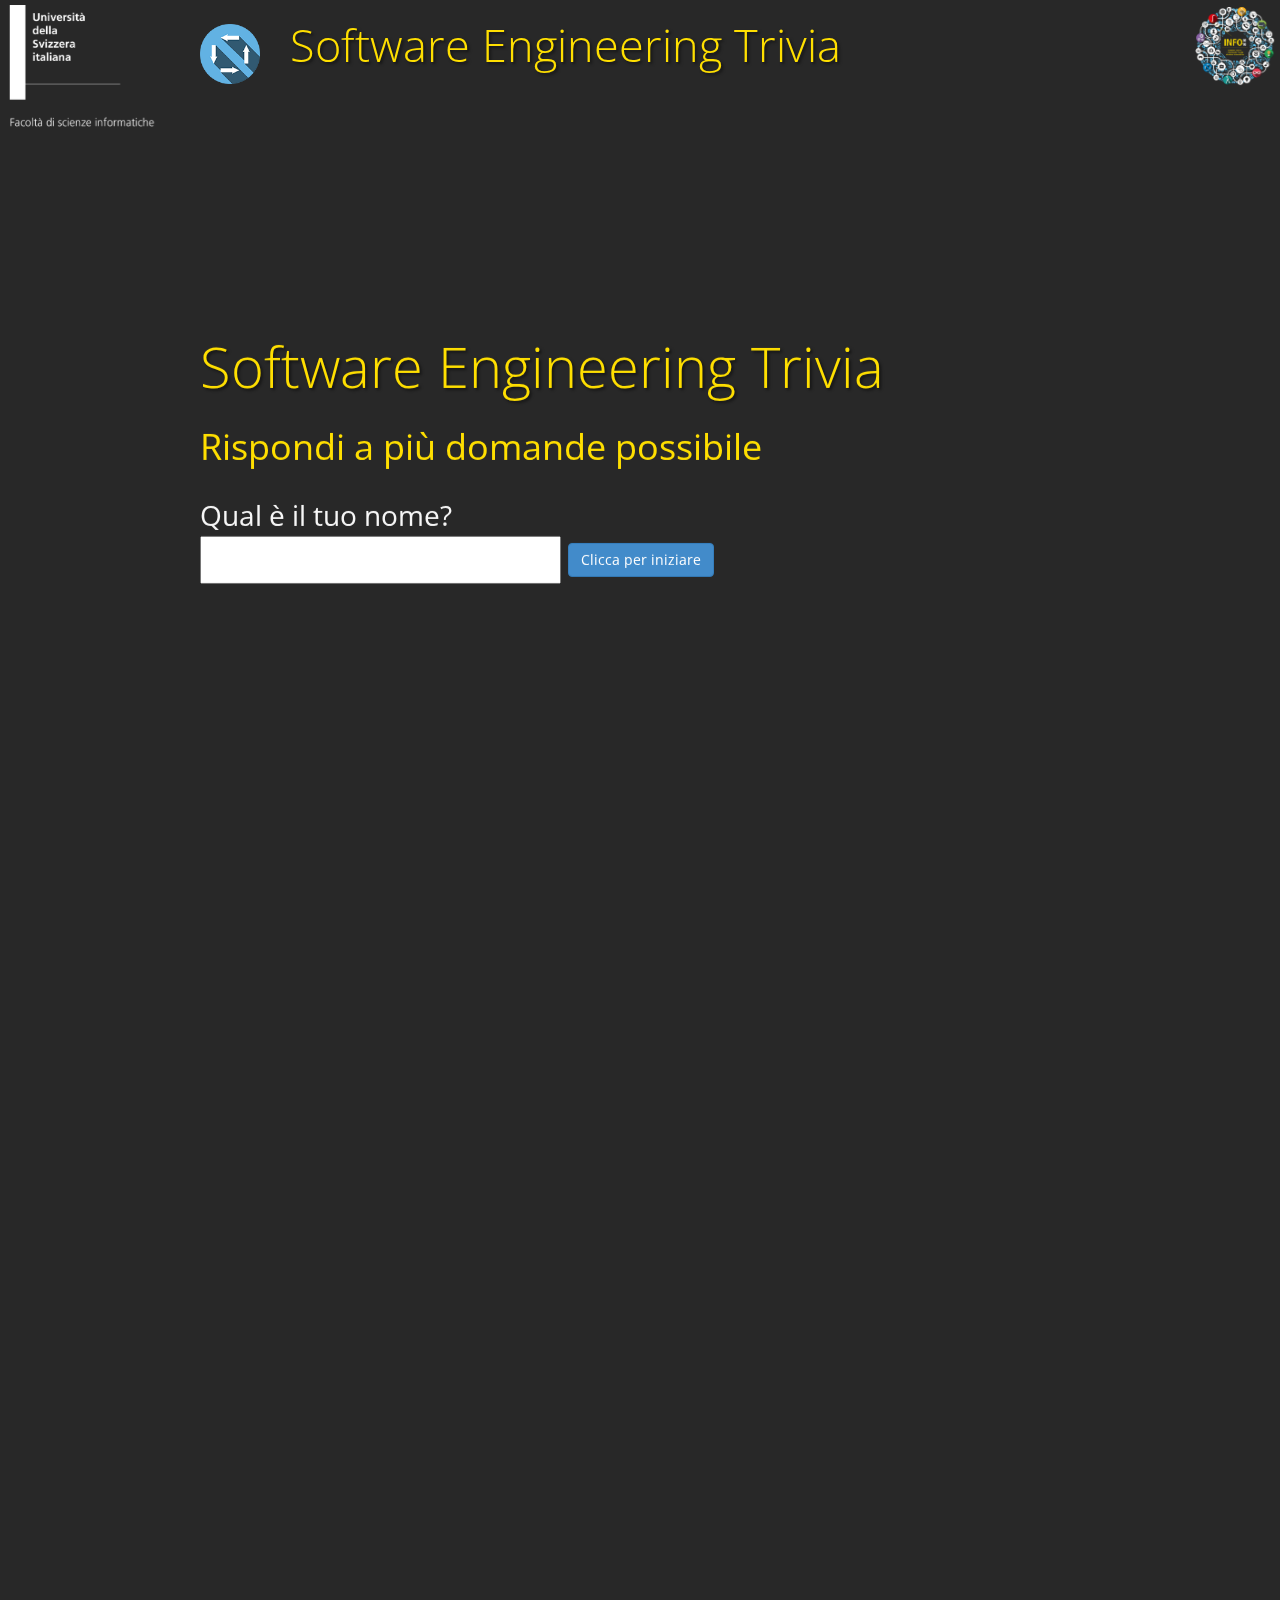
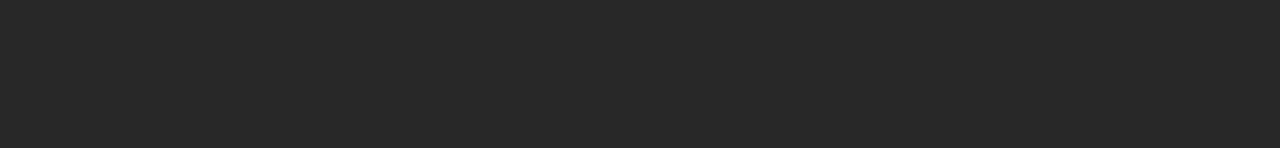
<file: USI-10th-anniversary/index.html>
<!doctype html>

<html lang="en">
  <head>
    <meta charset="utf-8" />
    <meta name="viewport" content="user-scalable=no, width=device-width, initial-scale=1, maximum-scale=1">
    <meta name="apple-mobile-web-app-capable" content="yes" />
    <title>USI.INF 10th Anniversary - Software Engineering Trivia</title>

    <meta name="description" content="Trivia Questions about Software Engineering" />
    <meta name="author" content="Cesare Pautasso, Vasileios Triglianos" />

    <link href='http://fonts.googleapis.com/css?family=Open+Sans:300italic,400italic,600italic,700italic,400,300,600,700' rel='stylesheet' type='text/css'>
    <link href="css/style.css" type="text/css" rel="stylesheet">
		<link href="css/bootstrap.min.css" type="text/css" rel="stylesheet">
    <link href="css/ASQBasicImpress.css" type="text/css" rel="stylesheet"/>
    <link href="css/asq-default-theme.css" type="text/css" rel="stylesheet"/>
    <link href="css/svg-inputs.css" type="text/css" rel="stylesheet"/>
    <style>
      .asq-correct-light{
        background-color: #3A612A;
      }

      .asq-wrong-light{
        background-color: #862525;
      }

      .asq-confidence-label{
        color: #a0a0a0;
      }

      article ol {
        list-style-type: none;
      }

      #playername {
        color: black;
      }

      .usi-logo{
        position:fixed;
        top: 5px;
        left:5px;
        width:160px;
      }

      .anni-logo{
        position:fixed;
        top: 7px;
        right: 5px;
        width:80px;
      }


      .engineering-logo{
       position:fixed;
       top: 24px;
       left: 200px;
       width: 60px;
      }

      .main-title{
        position:fixed;
        top: 0px;
        left: 290px;
        font-size: 3.2em;
      }

      .results{
        font-size: 1.2em;
      }

      .result-field{
        color: #a0a0a0;
        font-style: italic;
        font-size: 0.85em;
      }

      .rank-badge{
        width: 65px;
        height: 75px;
        background-repeat: no-repeat;
        background-size: 50px;
        display: inline-block;
        position:relative;
        top:15px;
        left:5px;
      }

      .rank-first .rank-value{
        color: #f7e16a;
      }

      .rank-first .rank-badge{
        background-image: url('img/gold-medal.png');
      }

      .rank-second .rank-value{
        color: #c8c9cb;
      }

      .rank-second .rank-badge{
        background-image: url('img/silver-medal.png');
      }

      .rank-third .rank-value{
        color: #e49322;  
      }

      .rank-third .rank-badge{
        background-image: url('img/bronze-medal.png');
      }

    </style>
    <script type="text/javascript" src="https://www.google.com/jsapi"></script>
  </head>

  <body class="impress-not-supported">

    <div class="fallback-message">
      <p>
        Your browser <b>doesn't support the features required</b> by impress.js, so you are presented with a simplified version of this presentation.
      </p>
      <p>
        For the best experience please use the latest <b>Chrome</b>, <b>Safari</b> or <b>Firefox</b> browser.
      </p>
    </div>

    <img class="usi-logo" src="img/logo.png" alt="usi logo">
    <img class="engineering-logo" src="img/logo-software-engineering.png" alt="software engineering logo">
    <h1 class="main-title">Software Engineering Trivia</h1>
    <img class="anni-logo" src="img/anniversary-logo.png" alt="inf-logo">

    <div id="impress" data-transition-duration="400">

      <section class="step" id="slide01" data-x="0" data-y="0">
        <h1>Software Engineering Trivia</h1>
        <h3>Rispondi a più domande possibile</h3>
        <p id="countdown" style="font-size:2em"></p>
        Qual è il tuo nome?
        <form action="">
          <input type="text" id="playername">
          <button class='btn btn-primary' id="start-btn">Clicca per iniziare</button>
        </form>
        <article class="asq-welcome-screen"></article>
      </section>


      <section class="step" id="sq1" data-x="3000" data-y="0">
        <article class="asq-question multi-choice choose-1" id="q-1">
          <h3 class="asq-stem">Chi è il secondo uomo più ricco del mondo?</h3>
          <ol class="asq-options">
            <li class="asq-option">
              Mark Zuckerberg (Facebook)
            </li>
            <li class="asq-option">
              Larry Ellison (Oracle)
            </li>
            <li class="asq-option" data-asq-correct="true">
              Bill Gates (Microsoft)
            </li>
          </ol>
        </article>
        <p class="source">http://www.forbes.com/billionaires/list/#tab:overall</p>
      </section>


      <section class="step" id="sq1info" data-x="3000" data-y="1000">
        <article>
          <h3>Chi è il secondo uomo più ricco del mondo?</h3>
          <ol>
            <li>
              Mark Zuckerberg (Facebook, $32 miliardi)
            </li>
            <li>
              Larry Ellison (Oracle, $48 miliardi)
            </li>
            <li>
              Bill Gates (Microsoft, $79.4 miliardi)
            </li>
          </ol>
          <p class="text-right"><button class='btn btn-primary' onclick="window.location.hash = 'sq2';">Avanti</button>
        </p></article>
      </section>


      <section class="step" id="sq2" data-x="4000" data-y="0">
        <article class="asq-question multi-choice choose-1" id="q-2">
          <h3 class="asq-stem">Quanto costava 1 GB di spazio su disco nel 1990?</h3>
          <ol class="asq-options">
            <li class="asq-option">
              234'914.3 CHF
            </li>
            <li class="asq-option">
              2'231.7 CHF
            </li>
            <li class="asq-option" data-asq-correct="true">
              12'592.4 CHF
            </li>
          </ol>
        </article>
        <p class="source">http://www.mkomo.com/cost-per-gigabyte</p>
      </section>


      <section class="step" id="sq2info" data-x="4000" data-y="1000">
        <article>
          <h3>Quanto costava 1 GB di spazio su disco nel 1990?</h3>
          <ol>
            <li>
              $100'000 per 1GB nel 1984
            </li>
            <li>
              $950 per 1GB nel 1994
            </li>
            <li>
              $9000 per 1GB nel 1990
            </li>
          </ol>
          <p class="text-right"><button class='btn btn-primary' onclick="window.location.hash = 'sq3';">Avanti</button>
        </p></article>
      </section>


      <section class="step" id="sq3" data-x="5000" data-y="0">
        <article class="asq-question multi-choice choose-1" id="q-3">
          <h3 class="asq-stem">Quanto costa 1 GB di spazio su disco oggi, nel 2014?</h3>
          <ol class="asq-options">
            <li class="asq-option">
              35 CHF
            </li>
            <li class="asq-option">
              1 CHF
            </li>
            <li class="asq-option" data-asq-correct="true">
              0.01 CHF
            </li>
          </ol>
        </article>
        <p class="source">http://www.mkomo.com/cost-per-gigabyte</p>
      </section>


     <section class="step" id="sq4" data-x="6000" data-y="0">
        <article class="asq-question multi-choice choose-1" id="q-4">
          <h3 class="asq-stem">Che cos'è un virus informatico?</h3>
          <ol class="asq-options">
            <li class="asq-option">
              un file che infetta un computer
            </li>
            <li class="asq-option">
              un software che è infetta un computer anche se non eseguito
            </li>
            <li class="asq-option" data-asq-correct="true">
              un software che, una volta eseguito, infetta un computer
            </li>
          </ol>
        </article>
        <p class="source"></p>
      </section>


      <section class="step" id="sq4info" data-x="6000" data-y="1000">
        <article>
          <h3>Che cos'è un virus informatico?</h3>
          <ol>
            <li>
              Un virus informatico è un software che viene trasferito fra due computer tramite file "infetti".
              Come ogni software, per poter avere un effetto, il virus deve essere eseguito dal computer prima che questo venga contaminato.
            </li>
          </ol>
          <p class="text-right"><button class='btn btn-primary' onclick="window.location.hash = 'sq5';">Avanti</button>
        </p></article>
      </section>


     <section class="step" id="sq5" data-x="7000" data-y="0">
        <article class="asq-question multi-choice choose-1" id="q-5">
          <h3 class="asq-stem">Nel 1956 l'IBM lanciò il primo "super" computer con Hard Disk. Quanto pesava e quanti data poteva contenere questo Hard Disk?</h3>
          <ol class="asq-options">
            <li class="asq-option">
              L'Hard Disk pesava 200 chili e poteva contenere 100 MB di dati
            </li>
            <li class="asq-option">
              L'Hard Disk pesava più di una tonnellata e poteva contenere 10 GB di dati
            </li>
            <li class="asq-option" data-asq-correct="true">
              L'Hard Disk pesava più di una tonnellata e poteva contenere 5 MB di dati
            </li>
          </ol>
        </article>
        <p class="source">http://www-03.ibm.com/ibm/history/exhibits/storage/storage_350.html</p>
      </section>


     <section class="step" id="sq6" data-x="8000" data-y="0">
        <article class="asq-question multi-choice choose-1" id="q-6">
          <h3 class="asq-stem">Quale era la password che gli Stati Uniti hanno utilizzato per vent'anni a protezione del sistema di controllo dei missili nucleari?</h3>
          <ol class="asq-options">
            <li class="asq-option">
              !q@w#e$r%tˆy&amp;u*i
            </li>
            <li class="asq-option">
              1234qwerty
            </li>
            <li class="asq-option" data-asq-correct="true">
              00000000
            </li>
          </ol>
        </article>
        <p class="source">http://harpers.org/archive/2004/09/harpers-index-285/</p>
      </section>


<section class="step" id="sq6info" data-x="8000" data-y="1000">
        <article>
          <h3>Quale era la password che gli Stati Uniti hanno utilizzato per vent'anni a protezione del sistema di controllo dei missili nucleari?</h3>
          <ol>
            <li>
              Durante il culmine della Guerra Fredda (anni ’80), l'esercito americano aveva necessità di poter rispondere rapidamente ad un attacco sul suolo americano. Per questa ragione, per ridurre al minimo ogni possibile ritardo nel lancio di un missile nucleare, per quasi due decenni ha intenzionalmente impostato i codici di lancio dei missili nucleari degli Stati Uniti a <b>00000000</b>.
            </li>
          </ol>
          <p class="text-right"><button class='btn btn-primary' onclick="window.location.hash = 'sq7';">Avanti</button>
        </p></article>
      </section>




    <section class="step" id="sq7" data-x="9000" data-y="0">
        <article class="asq-question multi-choice choose-1" id="q-7">
          <h3 class="asq-stem">Cos'era il primo "bug" individuato in un computer nel 1947?</h3>
          <ol class="asq-options">
            <li class="asq-option">
              un topo
            </li>
            <li class="asq-option">
              un circuito elettrico guasto
            </li>
            <li class="asq-option" data-asq-correct="true">
              una falena morta
            </li>
          </ol>
        </article>
        <p class="source">http://en.wikipedia.org/wiki/Computer#Bugs</p>
      </section>

     <section class="step" id="sq7info" data-x="9000" data-y="1000">
        <article>
          <h3>Cos'era il primo "bug" individuato in un computer nel 1947?</h3>
          <img src="img/bug.jpg" height="400" width="300" style="float: left"/>
          <p class="text-right"><button class='btn btn-primary' onclick="window.location.hash = 'sq8';">Avanti</button>
        </p></article>
      </section>

 <section class="step" id="sq8" data-x="10000" data-y="0">
        <article class="asq-question multi-choice choose-1" id="q-8">
          <h3 class="asq-stem">Da cosa deriva il termine "toppa" (patch) usato per descrivere le correzioni da applicare al software?</h3>
          <ol class="asq-options">
            <li class="asq-option">
              le toppe usate per riparare i gomiti delle camice dei programmatori
            </li>
            <li class="asq-option">
              il nastro isolante usato per i collegamenti elettrici
            </li>
            <li class="asq-option" data-asq-correct="true">
              il nastro adesivo applicato per tappare i buchi delle schede perforate
            </li>
          </ol>
        </article>
        <p class="source">https://twitter.com/hmason/status/520367337925390337</p>
      </section>


      <section class="step" id="sq8info" data-x="10000" data-y="1000">
        <article>
          <h3>Da cosa deriva il termine "toppa" (patch) usato per descrivere le correzioni da applicare al software?</h3>
          <img src="img/patch.jpg" height="400" width="300" style="float: left"/>
          <p class="text-right"><button class='btn btn-primary' onclick="window.location.hash = 'sq9';">Avanti</button>
        </p></article>
      </section>


 <section class="step" id="sq9" data-x="11000" data-y="0">
        <article class="asq-question multi-choice choose-1" id="q-9">
          <h3 class="asq-stem">Quale sistema è stato utilizzato per costruire la casa di Bill Gates, la cui costruzione é iniziata nel 1988?</h3>
          <ol class="asq-options">
            <li class="asq-option">
              un personal computer con MS-DOS
            </li>
            <li class="asq-option">
              un personal computer con Windows
            </li>
            <li class="asq-option" data-asq-correct="true">
              un Macintosh
            </li>
          </ol>
        </article>
        <p class="source">http://www.tydknow.com/did-you-know-that-bill-gatess-house-was-designed-using-a-mac/</p>
</section>

<section class="step" id="sq10" data-x="12000" data-y="0">
        <article class="asq-question multi-choice choose-1" id="q-10">
          <h3 class="asq-stem">A che anno risale il primo banner pubblicitario utilizzato sul Web?</h3>
          <ol class="asq-options">
            <li class="asq-option">
              1998
            </li>
            <li class="asq-option">
              1985
            </li>
            <li class="asq-option" data-asq-correct="true">
              1994
            </li>
          </ol>
        </article>
        <p class="source">http://gizmodo.com/5984165/this-was-the-first-banner-ad-on-the-internet</p>
</section>

      <section class="step" id="sq10info" data-x="12000" data-y="1000">
        <article>
          <h3>A che anno risale il primo banner pubblicitario utilizzato sul Web?</h3>
          <img src="img/ad.png" height="88" width="501"/>
          <p>Ecco il primo banner pubblicitario apparso nel 1994 sul sito HotWired.com</p>
          <p class="text-right"><button class='btn btn-primary' onclick="window.location.hash = 'sq11';">Avanti</button>
        </article>
      </section>

<section class="step" id="sq11" data-x="13000" data-y="0">
        <article class="asq-question multi-choice choose-1" id="q-11">
          <h3 class="asq-stem">Quante volte è stato installato Angry Birds?</h3>
          <ol class="asq-options">
            <li class="asq-option">
              100 milioni
            </li>
            <li class="asq-option">
              1 miliardo
            </li>
            <li class="asq-option" data-asq-correct="true">
              2 miliardi
            </li>
          </ol>
        </article>
        <p class="source">http://www.edge-online.com/features/two-billion-downloads-were-just-getting-started-says-angry-birds-creator-rovio</p>
</section>

<section class="step" id="sq12" data-x="14000" data-y="0">
        <article class="asq-question multi-choice choose-1" id="q-12">
          <h3 class="asq-stem">Quanto costa il software per far funzionare una banca?</h3>
          <ol class="asq-options">
            <li class="asq-option">
              1000 CHF
            </li>
            <li class="asq-option">
              non piu' di 1 milione di CHF
            </li>
            <li class="asq-option" data-asq-correct="true">
              almeno 1 miliardo di CHF
            </li>
          </ol>
        </article>
        <p class="source">http://www.waterstechnology.com/waters/news/1611306/living-mainframes</p>
</section>

<section class="step" id="sq13" data-x="15000" data-y="0">
        <article class="asq-question multi-choice choose-1" id="q-13">
          <h3 class="asq-stem">Quando e' nata l'ingegneria del software?</h3>
          <ol class="asq-options">
            <li class="asq-option">
              1955
            </li>
            <li class="asq-option">
              1976
            </li>
            <li class="asq-option" data-asq-correct="true">
              1968
            </li>
          </ol>
        </article>
        <p class="source">http://en.wikipedia.org/wiki/History_of_software_engineering</p>
</section>

      <section class="step" id="sq13info" data-x="15000" data-y="1000">
        <article>
          <h3>Quando e' nata l'ingegneria del software?</h3>
          <p>L’ingegneria del software nasce ufficialmente nel 1968 a Garmisch (Germania) in un periodo in cui molti grandi progetti software fallivano miseramente. Ciò avveniva a causa dell’inesistenza di basi scientifiche e metodologie ben definite per la gestione di grandi progetti software (periodo noto come “crisi del software”).</p>
          <p class="text-right"><button class='btn btn-primary' onclick="window.location.hash = 'sq14';">Avanti</button></p>
        </article>
      </section>


<section class="step" id="sq14" data-x="16000" data-y="0">
        <article class="asq-question multi-choice choose-1" id="q-14">
          <h3 class="asq-stem">Qual è la professione più rappresentata in una banca?</h3>
          <ol class="asq-options">
            <li class="asq-option">
              Ragioniere
            </li>
            <li class="asq-option">
              Analista Finanziario
            </li>
            <li class="asq-option" data-asq-correct="true">
              Specialista Informatico
            </li>
          </ol>
        </article>
        <p class="source"></p>
</section>

<section class="step" id="sq14bis" data-x="17000" data-y="0">
        <article class="asq-question multi-choice choose-1" id="q-14bis">
          <h3 class="asq-stem">Aggiungere persone ad un progetto in ritardo:</h3>
          <ol class="asq-options">
            <li class="asq-option">
              aiuta a recuperare il tempo perduto
            </li>
            <li class="asq-option">
              non ha effetti sulla durata del lavoro
            </li>
            <li class="asq-option" data-asq-correct="true">
              lo rallenta ancora di piu'
            </li>
          </ol>
        </article>
        <p class="source">http://en.wikipedia.org/wiki/The_Mythical_Man-Month</p>
</section>

      <section class="step" id="sq14bisinfo" data-x="17000" data-y="1000">
        <article>
          <h3>Aggiungere persone ad un progetto in ritardo...</h3>
          <p>...di solito lo fa ritardare per via del tempo aggiuntivo di coordinamento e per la necessitá di spiegare il lavoro ai nuovi arrivati.</p>
          <p class="text-right"><button class='btn btn-primary' onclick="window.location.hash = 'sq15';">Avanti</button></p>
        </article>
      </section>


<section class="step" id="sq15" data-x="18000" data-y="0">
        <article class="asq-question multi-choice choose-1" id="q-15">
          <h3 class="asq-stem">In Media, quanto guadagna all'anno un ingegnere del software in Svizzera?</h3>
          <ol class="asq-options">
            <li class="asq-option">
              54'755 CHF
            </li>
            <li class="asq-option">
              123'505 CHF
            </li>
            <li class="asq-option" data-asq-correct="true">
              91'333 CHF
            </li>
          </ol>
        </article>
        <p class="source">http://www.payscale.com/research/CH/Job=Software_Engineer/Salary</p>
</section>

      <section class="step" id="sq15info" data-x="18000" data-y="1000">
        <article>
          <h3>In Media, quanto guadagna all'anno un ingegnere del software in Svizzera?</h3>
          <ol>
            <li>
              54'755 CHF (minimo)
            </li>
            <li>
              123'505 CHF (massimo)
            </li>
            <li>
              91'333 CHF (media)
            </li>
          </ol>
          <p class="text-right"><button class='btn btn-primary' onclick="window.location.hash = 'sq16';">Avanti</button></p>
        </article>
      </section>


<section class="step" id="sq16" data-x="19000" data-y="0">
        <article class="asq-question multi-choice choose-1" id="q-16">
          <h3 class="asq-stem">Per memorizzare l'elenco dei 3'245'169 numeri di telefono della guida telefonica Svizzera servono:</h3>
          <ol class="asq-options">
            <li class="asq-option">
              1 CD-ROM
            </li>
            <li class="asq-option">
              1 Memory Stick USB da 1 GB
            </li>
            <li class="asq-option" data-asq-correct="true">
              1 DVD
            </li>
          </ol>
        </article>
        <p class="source">http://tel.local.ch/en/q?what=*&where=&rid=NKnw</p>
</section>

 <section class="step" id="sq16info" data-x="19000" data-y="1000">
        <article>
          <h3>Per memorizzare l'elenco dei 3'245'169 numeri di telefono della guida telefonica Svizzera servono:</h3>
          <ol>
            <li>
              1 CD-ROM da 700MB
            </li>
            <li>
              1 Memory Stick USB da 1 GB
            </li>
            <li>
              1 DVD da 4.7GB
            </li>
          </ol>
          <p>se ogni voce (nome, indirizzo, telefono, etc.) occupa 1kb non compressa.</p>
          <p class="text-right"><button class='btn btn-primary' onclick="window.location.hash = 'sq17';">Avanti</button></p>
        </article>
      </section>


<section class="step" id="sq17" data-x="20000" data-y="0">
        <article class="asq-question multi-choice choose-1" id="q-17">
          <h3 class="asq-stem">Quando hanno inventato il World Wide Web?</h3>
          <ol class="asq-options">
            <li class="asq-option">
              1999
            </li>
            <li class="asq-option">
              1969
            </li>
            <li class="asq-option" data-asq-correct="true">
              1989
            </li>
          </ol>
        </article>
        <p class="source">http://webfoundation.org/about/vision/history-of-the-web/</p>
</section>

<section class="step" id="sq18" data-x="21000" data-y="0">
        <article class="asq-question multi-choice choose-1" id="q-18">
          <h3 class="asq-stem">Dove gira il software piu' grande?</h3>
          <ol class="asq-options">
            <li class="asq-option">
              Mars Curiosity Rover
            </li>
            <li class="asq-option">
              Boeing 787
            </li>
            <li class="asq-option" data-asq-correct="true">
              Mercedes Classe S
            </li>
          </ol>
        </article>
        <p class="source">http://spectrum.ieee.org/transportation/systems/this-car-runs-on-code</p>
</section>


<section class="step" id="sq18info" data-x="21000" data-y="1000">
        <article>
          <h3>Dove gira il software piu' grande?</h3>
          <ol>
            <li>
              Mars Curiosity Rover (2.5 MLOC)
            </li>
            <li>
              Boeing 787 (6.5 MLOC)
            </li>
            <li>
              Mercedes Classe S (20 MLOC)
            </li>
          </ol>
          <p>MLOC = Milioni di Linee di Codice</p>
          <p class="text-right"><button class='btn btn-primary' onclick="window.location.hash = 'sq19';">Avanti</button></p>
        </article>
      </section>

<section class="step" id="sq19" data-x="22000" data-y="0">
        <article class="asq-question multi-choice choose-1" id="q-19">
          <h3 class="asq-stem">Quante nuove offerte di lavoro sono state pubblicate su jobs.ch nel campo del software engineering il 10 Ottobre 2014?</h3>
          <ol class="asq-options">
            <li class="asq-option">
              10
            </li>
            <li class="asq-option">
              358
            </li>
            <li class="asq-option" data-asq-correct="true">
              44
            </li>
          </ol>
        </article>
        <p class="source">http://www.jobs.ch/en/suche/Information-Technology-Telecom/Software-Architecture-Engineering/53/2027/YTowOnt9/60</p>
</section>



<section class="step" id="sq20" data-x="23000" data-y="0">
        <article class="asq-question multi-choice choose-1" id="q-20">
          <h3 class="asq-stem">Una ricerca su Google consuma energia per:</h3>
          <ol class="asq-options">
            <li class="asq-option">
              0.3kWh (come un tostapane da 1200W acceso per 15 minuti)
            </li>
            <li class="asq-option">
              0.003kWh (come una lampadina da 60W accesa per 2 minuti e 48 secondi)
            </li>
            <li class="asq-option" data-asq-correct="true">
              0.0003kWh (come una lampadina da 60W accesa per 17 secondi)
            </li>
          </ol>
        </article>
        <p class="source">http://inhabitat.com/infographic-how-much-energy-does-google-use/</p>
</section>

<section class="step" id="sq21" data-x="24000" data-y="0">
        <article class="asq-question multi-choice choose-1" id="q-21">
          <h3 class="asq-stem">In un minuto:</h3>
          <ol class="asq-options">
            <li class="asq-option">
              si guardano circa 10000 ore di video su Netflix
            </li>
            <li class="asq-option">
              si scambiano 1 milione di messaggi su Facebook
            </li>
            <li class="asq-option" data-asq-correct="true">
              si pubblicano 100 ore di video nuovi su YouTube
            </li>
          </ol>
        </article>
        <p class="source">http://www.intel.com/content/www/us/en/communications/internet-minute-infographic.html</p>
</section>


<section class="step" id="sq21info" data-x="24000" data-y="1000">
        <article>
          <h3>In un minuto:</h3>
          <ol>
            <li>
              si guardano circa <b>23'148</b> ore di video su Netflix
            </li>
            <li>
              si scambiano <b>6.9</b> milioni di messaggi su Facebook
            </li>
            <li>
              si pubblicano <b>100</b> ore di video nuovi su YouTube
            </li>
          </ol>
          <p class="text-right"><button class='btn btn-primary' onclick="window.location.hash = 'final';">Avanti</button></p>
        </article>
      </section>


<section class="step" id="final" data-x="25000" data-y="0">
  <article>
    <h2>Ben fatto!</h2>
    <div class='results' id="total-results">
      <div class="rank">
        <span class='result-field'>posizione:</span> <span class="rank-value">-</span><div class="rank-badge"></div>
      </div>
      <div class="score">
        <span class='result-field'>punti:</span> <span class='score-value'></span>
      </div>
      <div class="total-time">
        <span class='result-field'>tempo totale:</span> <span class='total-time-value'></span>
      </div>
    </div>
  </article>
</section>

		<script src="js/jquery.js"></script>
    <script src="js/bootstrap.min.js"></script>
    <script src="js/impress.js"></script>
    <script>impress().init()</script>
    <script>

      $.fn.shuffle = function() {
          return this.each(function(){
              var items = $(this).children().clone(true);
              return (items.length) ? $(this).html($.shuffle(items)) : this;
          });
      }      
      $.shuffle = function(arr) {
          for(var j, x, i = arr.length; i; j = parseInt(Math.random() * i), x = arr[--i], arr[i] = arr[j], arr[j] = x);
          return arr;
      }
      $('.asq-options').shuffle();

      //simple shuffle
      // $('.asq-question').each(function(){
      //   var opts = $(this).find('.asq-option').length;
      //   //pick one
      //   var random = Math.floor(Math.random() * (opts - 1));
      //   var $randomOpt = $(this).find('.asq-option').eq(random)
      //   $randomOpt.parent().prepend($randomOpt)
      // })
      
    </script>
    <script>
      radioStyles= ['svg-fill', 'svg-circle', 'svg-swirl']
      $('.asq-question').each(function(){
        var random = Math.floor(Math.random() * (radioStyles.length - 1));
        $(this).addClass('svg-input svg-radio' + ' ' + radioStyles[random] )
      })
    </script>
     <script src="js/svgcheckbx.js"></script>
     <script>
     $('.asq-option input[type="radio"]').on('change', function(){
      var action = this.checked? 'addClass': 'removeClass';
      $(this).closest('label')[action]('checked');
     })
     </script>
     <script>
     $('.asq-exercise button[type="submit"].btn-success').text("Invia");
     $('.asq-confidence-label').text("Quanto sei sicuro?");
     </script>
     <script>
     $('#start-btn').on('click', start);
     function start(evt) {
       evt.preventDefault();
       var name = document.getElementById("playername").value;
       var countdown = 3;
       var tick = function() {
         var d = document.getElementById("countdown");
         d.innerHTML = countdown;
         countdown--;
         if (countdown == 0) {
           setTimeout(function() {
             window.location.hash = "sq1";
           }, 1000);
           d.innerHTML = "go!"
         } else {
           setTimeout(tick,1000);
         }
       }
       tick();
     }
     </script>
  
  </body>
</html>
</file>
<file: USI-10th-anniversary/css/style.css>
.source {display : none;}

/* Attempt to adapt the screen to a mobile phone */
@media only screen 
and (max-width : 320px) {


 .step article {font-size: 80px;}
 .step ol {margin-left:32px;}
 .step {overflow-y: scroll;}
}
</file>
<file: USI-10th-anniversary/css/asq-default-theme.css>
/*------------ Typography ------------*/
.muted {
  font-size: 0.8em;
  color: #666;
  margin: 0;
  clear: both;
}
/*------------ Welcome Screen ------------*/
.connected-viewers-number {
  font-size: 0.8em;
  color: #666;
}
.asq-welcome-screen {
  text-align: center;
}
/*------------ Progress ------------*/
.asq-progress-info {
  margin: 0.4em;
}
/*------------ Tabs ------------*/
.tab-pane {
  overflow: hidden;
}
.tab-pane form,
.tab-pane p {
  margin-left: 20px;
}
/*------------ Answer ------------*/
.answersolutions ol {
  padding-left: 60px;
}
.asq-correct {
  background-color: #5cb85c;
}
.asq-wrong {
  background-color: #f2dede;
}
/*------------ Submit answers ------------*/
.asq-submit-label {
  position: fixed;
  top: 50%;
  left: 50%;
  -webkit-transform: translate(-50%, -50%);
  -moz-transform: translate(-50%, -50%);
  -o-transform: translate(-50%, -50%);
  -ms-transform: translate(-50%, -50%);
  transform: translate(-50%, -50%);
  text-align: center;
  width: 100%;
  z-index: 998;
  display: none;
}
.asq-resubmit-btn {
  position: fixed;
  top: 88%;
  right: 5%;
  min-width: 15%;
  text-align: center;
  z-index: 998;
}
.asq-spinner {
  display: inline-block;
  vertical-align: bottom;
  -webkit-animation: spin 2s infinite linear;
  -moz-animation: spin 2s infinite linear;
  -o-animation: spin 2s infinite linear;
  animation: spin 2s infinite linear;
}
lesshat-selector {
  -lh-property: 0; } 
@-webkit-keyframes spin{ 0%{-webkit-transform: rotate(0deg)} 100%{ -webkit-transform: rotate(359deg) }}
@-moz-keyframes spin{ 0%{-moz-transform: rotate(0deg)} 100%{ -moz-transform: rotate(359deg) }}
@-o-keyframes spin{ 0%{-o-transform: rotate(0deg)} 100%{ -o-transform: rotate(359deg) }}
@keyframes spin{ 0%{-webkit-transform: rotate(0deg);-moz-transform: rotate(0deg);-ms-transform: rotate(0deg);transform: rotate(0deg);} 100%{-webkit-transform: rotate(359deg);-moz-transform: rotate(359deg);-ms-transform: rotate(359deg);transform: rotate(359deg);};
}
/* asq (asq-) */
/* viewer presentation modal */
.asq-slide-expand {
  position: fixed;
  top: 20%;
  right: 0%;
  color: gray;
  background: #FFF;
  border: 0;
}
#asq-slide-expanded-container {
  display: block;
  position: fixed;
  top: 0;
  left: 0;
  z-index: 999;
  width: 100%;
  height: 100%;
  background: rgba(29, 29, 29, 0.8);
  pointer-events: auto;
}
#asq-slide-expanded {
  position: fixed;
  top: 50%;
  left: 50%;
  -webkit-transform: translate(-50%, -50%);
  -moz-transform: translate(-50%, -50%);
  -o-transform: translate(-50%, -50%);
  -ms-transform: translate(-50%, -50%);
  transform: translate(-50%, -50%);
  background: #ffffff;
  border: 4px solid #3a3a3a;
  max-height: 90%;
  width: 90%;
  display: block;
  overflow-y: auto;
}
#asq-slide-reduce {
  z-index: 1000;
  position: fixed;
  top: 0;
  right: 0;
  padding: 1% 1% 0 0;
  font-size: xx-large;
  color: gray;
  background: rgba(0, 0, 0, 0);
  border: 0;
}
.asq-assessment-container {
  display: table;
  width: 100%;
}
.asq-assessment-outer {
  display: table-row;
  width: 100%;
}
.asq-assessment {
  display: table-cell;
  vertical-align: top;
}
.asq-assessment-inner {
  display: block;
  /*   max-height: 500px;*/
  display: -webkit-box;
  display: -moz-box;
  display: -webkit-flex;
  display: -ms-flexbox;
  display: flex;
  -webkit-box-direction: normal;
  -moz-box-direction: normal;
  -webkit-box-orient: vertical;
  -moz-box-orient: vertical;
  -webkit-flex-direction: column;
  -ms-flex-direction: column;
  flex-direction: column;
  -webkit-flex-grow: 2;
  flex-grow: 2;
}
.asq-assessment-inner > .asq-flex-box {
  border: 0;
  border-top: 2px solid #3a3a3a;
  border-bottom: 2px solid #3a3a3a;
}
.asq-assessment-inner > .asq-flex-box:last-of-type {
  border-top-width: 0px;
  border-bottom-width: 0px;
  -webkit-box-pack: end;
  -moz-box-pack: end;
  -webkit-justify-content: flex-end;
  -ms-flex-pack: end;
  justify-content: flex-end;
}
.asq-assessment-inner > .asq-flex-box:last-of-type > .pull-right {
  margin: 0.4em;
  width: 22%;
}
.asq-flex-box {
  -webkit-box-flex: 0;
  -moz-box-flex: 0;
  -webkit-flex: 0.5;
  -ms-flex: 0.5;
  flex: 0.5;
  display: -webkit-box;
  display: -moz-box;
  display: -webkit-flex;
  display: -ms-flexbox;
  display: flex;
  width: 100%;
  margin: 0;
  height: 100%;
  max-height: 33%;
}
.asq-flex-box .asq-flex-col {
  -webkit-box-flex: 0;
  -moz-box-flex: 0;
  -webkit-flex: 0.5;
  -ms-flex: 0.5;
  flex: 0.5;
  padding: 12px;
  max-height: 33%;
  overflow-x: hidden;
}
.asq-flex-box .asq-flex-handle {
  width: 2px;
  background: #505050;
  text-align: center;
  color: white;
  transition: all ease-in 0.1s;
}
.asq-draggable {
  background: pink;
}
.text-right > button {
  margin-right: 14px;
}
/*------------ Confidence ------------*/
.asq-confidence-label {
  font-style: italic;
  color: #555;
}
/* asq-microformat rating widget */
.asq-rating-widget {
  vertical-align: middle;
  margin-right: 1em;
}
.asq-rating-widget > small {
  vertical-align: text-top;
}
.asq-rating {
  unicode-bidi: bidi-override;
  direction: rtl;
  margin-left: .2em;
}
.asq-rating.disabled:hover .asq-rating-star {
  cursor: not-allowed;
}
.asq-rating:hover:not(.disabled) .asq-rating-star:hover:before {
  content: "\2605";
}
.asq-rating:hover:not(.disabled) .asq-rating-star:hover:not(.disabled) ~ .asq-rating-star:before {
  content: "\2605";
}
.asq-rating:hover:not(.disabled) .asq-rating-star:before {
  content: "\2606";
}
.asq-rating:hover:not(.disabled) .asq-rating-input:checked:not(disabled) + .asq-rating-star:before {
  color: #5cb85c;
}
.asq-rating-star {
  display: inline-block;
  position: relative;
  width: 1.1em;
  color: #f0ad4e;
}
.asq-rating-star:before {
  content: "\2606";
}
.asq-rating-input {
  display: none;
}
.asq-rating-input:checked ~ .asq-rating-star:before {
  content: "\2605";
}
/* asq-microformat rubric */
.asq-rubric-grade {
  float: right;
}
.asq-rubric-group {
  width: 100%;
}
.asq-rubric-list {
  list-style-type: none;
}
.asq-rubric-list > li {
  overflow: hidden;
  margin: 0 0 -1px 0;
  /* -1 to avoid double borders */
}
.asq-rubric-elem {
  float: left;
  margin-right: 4px;
  padding: .3em;
  padding-left: 0;
}
.asq-rubric-elem:first-child {
  max-width: 25%;
}
.asq-rubric-elem:last-child {
  max-width: 85%;
}
.asq-rubric-elem > input {
  display: block;
  margin: 0.3em auto;
  vertical-align: text-bottom;
}
.asq-rubric-elem > span {
  display: block;
  margin: 0 auto;
  margin-top: .5em;
}
/*------------ assessment grid ------------*/
lesshat-selector {
  -lh-property: 0; } 
@-webkit-keyframes new-row-or-col{ 0% { background-color: rgba(92, 184, 92, 0); } 100% { background-color: rgba(92, 184, 92, 0.85);}}
@-moz-keyframes new-row-or-col{ 0% { background-color: rgba(92, 184, 92, 0); } 100% { background-color: rgba(92, 184, 92, 0.85);}}
@-o-keyframes new-row-or-col{ 0% { background-color: rgba(92, 184, 92, 0); } 100% { background-color: rgba(92, 184, 92, 0.85);}}
@keyframes new-row-or-col{ 0% { background-color: rgba(92, 184, 92, 0); } 100% { background-color: rgba(92, 184, 92, 0.85);};
}
lesshat-selector {
  -lh-property: 0; } 
@-webkit-keyframes to-be-removed-row-or-col{ 0% { background-color: rgba(218, 59, 54, 0); } 100% { background-color: rgba(218, 59, 54, 0.85); }}
@-moz-keyframes to-be-removed-row-or-col{ 0% { background-color: rgba(218, 59, 54, 0); } 100% { background-color: rgba(218, 59, 54, 0.85); }}
@-o-keyframes to-be-removed-row-or-col{ 0% { background-color: rgba(218, 59, 54, 0); } 100% { background-color: rgba(218, 59, 54, 0.85); }}
@keyframes to-be-removed-row-or-col{ 0% { background-color: rgba(218, 59, 54, 0); } 100% { background-color: rgba(218, 59, 54, 0.85); };
}
lesshat-selector {
  -lh-property: 0; } 
@-webkit-keyframes shadow-blue{ 0% { background-color: rgba(19, 144, 252, 0.2); box-shadow: none; }  100% { background-color: rgba(119, 192, 254, 0.9); box-shadow: inset 0 -1px 9px #2E4383, 0 2px 10px #285FD5; }}
@-moz-keyframes shadow-blue{ 0% { background-color: rgba(19, 144, 252, 0.2); box-shadow: none; }  100% { background-color: rgba(119, 192, 254, 0.9); box-shadow: inset 0 -1px 9px #2E4383, 0 2px 10px #285FD5; }}
@-o-keyframes shadow-blue{ 0% { background-color: rgba(19, 144, 252, 0.2); box-shadow: none; }  100% { background-color: rgba(119, 192, 254, 0.9); box-shadow: inset 0 -1px 9px #2E4383, 0 2px 10px #285FD5; }}
@keyframes shadow-blue{ 0% { background-color: rgba(19, 144, 252, 0.2); box-shadow: none; }  100% { background-color: rgba(119, 192, 254, 0.9); box-shadow: inset 0 -1px 9px #2E4383, 0 2px 10px #285FD5; };
}
.asq-led {
  display: inline-block;
  background-color: rgba(64, 64, 64, 0.851);
  padding: 1px;
  margin: 0;
  border-radius: 12px;
  box-shadow: inset 2px 2px 5px rgba(0, 0, 0, 0.7), 1px 1px 1px rgba(255, 255, 255, 0.1);
}
.asq-led:before {
  content: "";
  width: 12px;
  height: 12px;
  display: block;
  border-radius: 12px;
}
.asq-led.asq-led-blue:before {
  background-color: #45a8fd;
}
.asq-led.asq-led-blue.init:before,
.asq-led.asq-led-blue.active:before {
  background-color: rgba(19, 144, 252, 0.2);
}
.asq-led.asq-led-blue.active:before {
  -webkit-animation: shadow-blue 1s ease-in-out infinite alternate;
  -moz-animation: shadow-blue 1s ease-in-out infinite alternate;
  -o-animation: shadow-blue 1s ease-in-out infinite alternate;
  animation: shadow-blue 1s ease-in-out infinite alternate;
}
.asq-assess-grid {
  table-layout: fixed;
  white-space: nowrap;
  font-size: 0.625em;
  border: 1px dotted grey;
}
.asq-assess-grid .hilite {
  background: rgba(170, 215, 254, 0.6);
}
.asq-assess-grid .new-row {
  -webkit-animation: new-row-or-col 1s ease-in-out infinite alternate;
  -moz-animation: new-row-or-col 1s ease-in-out infinite alternate;
  -o-animation: new-row-or-col 1s ease-in-out infinite alternate;
  animation: new-row-or-col 1s ease-in-out infinite alternate;
}
.asq-assess-grid .new-col {
  -webkit-animation: new-row-or-col 1s ease-in-out infinite alternate;
  -moz-animation: new-row-or-col 1s ease-in-out infinite alternate;
  -o-animation: new-row-or-col 1s ease-in-out infinite alternate;
  animation: new-row-or-col 1s ease-in-out infinite alternate;
}
.asq-assess-grid .to-be-removed-row {
  -webkit-animation: to-be-removed-row-or-col 1s ease-in-out infinite alternate;
  -moz-animation: to-be-removed-row-or-col 1s ease-in-out infinite alternate;
  -o-animation: to-be-removed-row-or-col 1s ease-in-out infinite alternate;
  animation: to-be-removed-row-or-col 1s ease-in-out infinite alternate;
}
.asq-assess-grid .to-be-removed-col {
  animation: to-be-removed-row-or-col 1s ease-in-out infinite alternate;
}
.asq-assess-grid .verticalText {
  text-align: center;
  vertical-align: middle;
  width: 29px;
  margin: 0px;
  padding: 0px;
  white-space: nowrap;
  -webkit-transform: rotate(-90deg);
  -moz-transform: rotate(-90deg);
}
.asq-assess-grid > thead > tr {
  background: #eaeaea;
}
.asq-assess-grid > thead > tr > th {
  overflow: hidden;
  height: 250px;
  padding: 0 0 8px 0;
  text-align: center;
  vertical-align: bottom;
  border: 1px dotted grey;
}
.asq-assess-grid > thead > tr > th:first-child {
  color: white;
  padding: 2px 4px;
  position: relative;
}
.asq-assess-grid > thead > tr > th:first-child > .verticalText {
  position: absolute;
  top: 135px;
  right: 0px;
  width: 20px;
}
.asq-assess-grid > thead > tr > th.asq-diagonal-cell {
  background: #999;
}
.asq-assess-grid tbody > tr:hover {
  background: rgba(170, 215, 254, 0.6);
}
.asq-assess-grid tbody > tr:hover > td:first-child {
  background: rgba(170, 215, 254, 0.6);
}
.asq-assess-grid tbody > tr > td {
  overflow: hidden;
  text-align: center;
  vertical-align: middle;
  border: 1px dotted grey;
  height: 30px;
  line-height: 0;
}
.asq-assess-grid tbody > tr > td:first-child {
  line-height: 1;
  background: #eaeaea;
  padding: 0 5px;
}
.asq-assess-grid tbody > tr > td.asq-diagonal-cell {
  background: #999;
}
.asq-led-score-0:before {
  background-color: #ff0000;
}
.asq-led-score-1:before {
  background-color: #fc0300;
}
.asq-led-score-2:before {
  background-color: #fa0500;
}
.asq-led-score-3:before {
  background-color: #f70800;
}
.asq-led-score-4:before {
  background-color: #f50a00;
}
.asq-led-score-5:before {
  background-color: #f20d00;
}
.asq-led-score-6:before {
  background-color: #f00f00;
}
.asq-led-score-7:before {
  background-color: #ed1200;
}
.asq-led-score-8:before {
  background-color: #eb1400;
}
.asq-led-score-9:before {
  background-color: #e81700;
}
.asq-led-score-10:before {
  background-color: #e51a00;
}
.asq-led-score-11:before {
  background-color: #e31c00;
}
.asq-led-score-12:before {
  background-color: #e01f00;
}
.asq-led-score-13:before {
  background-color: #de2100;
}
.asq-led-score-14:before {
  background-color: #db2400;
}
.asq-led-score-15:before {
  background-color: #d92600;
}
.asq-led-score-16:before {
  background-color: #d62900;
}
.asq-led-score-17:before {
  background-color: #d42b00;
}
.asq-led-score-18:before {
  background-color: #d12e00;
}
.asq-led-score-19:before {
  background-color: #cf3000;
}
.asq-led-score-20:before {
  background-color: #cc3300;
}
.asq-led-score-21:before {
  background-color: #c93600;
}
.asq-led-score-22:before {
  background-color: #c73800;
}
.asq-led-score-23:before {
  background-color: #c43b00;
}
.asq-led-score-24:before {
  background-color: #c23d00;
}
.asq-led-score-25:before {
  background-color: #bf4000;
}
.asq-led-score-26:before {
  background-color: #bd4200;
}
.asq-led-score-27:before {
  background-color: #ba4500;
}
.asq-led-score-28:before {
  background-color: #b84700;
}
.asq-led-score-29:before {
  background-color: #b54a00;
}
.asq-led-score-30:before {
  background-color: #b34d00;
}
.asq-led-score-31:before {
  background-color: #b04f00;
}
.asq-led-score-32:before {
  background-color: #ad5200;
}
.asq-led-score-33:before {
  background-color: #ab5400;
}
.asq-led-score-34:before {
  background-color: #a85700;
}
.asq-led-score-35:before {
  background-color: #a65900;
}
.asq-led-score-36:before {
  background-color: #a35c00;
}
.asq-led-score-37:before {
  background-color: #a15e00;
}
.asq-led-score-38:before {
  background-color: #9e6100;
}
.asq-led-score-39:before {
  background-color: #9c6300;
}
.asq-led-score-40:before {
  background-color: #996600;
}
.asq-led-score-41:before {
  background-color: #966900;
}
.asq-led-score-42:before {
  background-color: #946b00;
}
.asq-led-score-43:before {
  background-color: #916e00;
}
.asq-led-score-44:before {
  background-color: #8f7000;
}
.asq-led-score-45:before {
  background-color: #8c7300;
}
.asq-led-score-46:before {
  background-color: #8a7500;
}
.asq-led-score-47:before {
  background-color: #877800;
}
.asq-led-score-48:before {
  background-color: #857a00;
}
.asq-led-score-49:before {
  background-color: #827d00;
}
.asq-led-score-50:before {
  background-color: #7f7f00;
}
.asq-led-score-51:before {
  background-color: #7d8200;
}
.asq-led-score-52:before {
  background-color: #7a8500;
}
.asq-led-score-53:before {
  background-color: #788700;
}
.asq-led-score-54:before {
  background-color: #758a00;
}
.asq-led-score-55:before {
  background-color: #738c00;
}
.asq-led-score-56:before {
  background-color: #708f00;
}
.asq-led-score-57:before {
  background-color: #6e9100;
}
.asq-led-score-58:before {
  background-color: #6b9400;
}
.asq-led-score-59:before {
  background-color: #699600;
}
.asq-led-score-60:before {
  background-color: #669900;
}
.asq-led-score-61:before {
  background-color: #639c00;
}
.asq-led-score-62:before {
  background-color: #619e00;
}
.asq-led-score-63:before {
  background-color: #5ea100;
}
.asq-led-score-64:before {
  background-color: #5ca300;
}
.asq-led-score-65:before {
  background-color: #59a600;
}
.asq-led-score-66:before {
  background-color: #57a800;
}
.asq-led-score-67:before {
  background-color: #54ab00;
}
.asq-led-score-68:before {
  background-color: #52ad00;
}
.asq-led-score-69:before {
  background-color: #4fb000;
}
.asq-led-score-70:before {
  background-color: #4db300;
}
.asq-led-score-71:before {
  background-color: #4ab500;
}
.asq-led-score-72:before {
  background-color: #47b800;
}
.asq-led-score-73:before {
  background-color: #45ba00;
}
.asq-led-score-74:before {
  background-color: #42bd00;
}
.asq-led-score-75:before {
  background-color: #40bf00;
}
.asq-led-score-76:before {
  background-color: #3dc200;
}
.asq-led-score-77:before {
  background-color: #3bc400;
}
.asq-led-score-78:before {
  background-color: #38c700;
}
.asq-led-score-79:before {
  background-color: #36c900;
}
.asq-led-score-80:before {
  background-color: #33cc00;
}
.asq-led-score-81:before {
  background-color: #30cf00;
}
.asq-led-score-82:before {
  background-color: #2ed100;
}
.asq-led-score-83:before {
  background-color: #2bd400;
}
.asq-led-score-84:before {
  background-color: #29d600;
}
.asq-led-score-85:before {
  background-color: #26d900;
}
.asq-led-score-86:before {
  background-color: #24db00;
}
.asq-led-score-87:before {
  background-color: #21de00;
}
.asq-led-score-88:before {
  background-color: #1fe000;
}
.asq-led-score-89:before {
  background-color: #1ce300;
}
.asq-led-score-90:before {
  background-color: #1ae500;
}
.asq-led-score-91:before {
  background-color: #17e800;
}
.asq-led-score-92:before {
  background-color: #14eb00;
}
.asq-led-score-93:before {
  background-color: #12ed00;
}
.asq-led-score-94:before {
  background-color: #0ff000;
}
.asq-led-score-95:before {
  background-color: #0df200;
}
.asq-led-score-96:before {
  background-color: #0af500;
}
.asq-led-score-97:before {
  background-color: #08f700;
}
.asq-led-score-98:before {
  background-color: #05fa00;
}
.asq-led-score-99:before {
  background-color: #03fc00;
}
.asq-led-score-100:before {
  background-color: #00ff00;
}
.list-group-item > .correct-btn {
  float: right;
  color: #dadada;
}
.list-group-item > .correct-btn:hover {
  color: #91EC91;
}
.correct-answer.list-group-item {
  background: rgba(92, 184, 92, 0.1);
}
.correct-answer.list-group-item > .correct-btn {
  color: #5cb85c;
}
.asq-js-function-body div.asq-code-input {
  border-style: dashed;
  border-width: 2px;
  min-height: 6em;
  height: auto;
  background: transparent;
  color: inherit;
  font-size: inherit;
}
.asq-js-function-body .asq-code-input:focus {
  border-style: solid;
}
.asq-js-function-body pre.asq-evaluate {
  padding: 0;
  margin: 0;
  background: transparent;
  color: #333;
  border: none;
}
.asq-js-function-body .asq-result {
  white-space: pre;
}
.asq-js-function-body .asq-result-wrapper {
  position: relative;
}
.asq-js-function-body .asq-result-wrapper.asq-correct {
  background-color: #dff0d8;
}
.asq-js-function-body .asq-correct-ok {
  position: absolute;
  top: 5px;
  right: 8px;
  opacity: 0;
}
.asq-js-function-body .asq-correct .asq-correct-ok {
  color: #5cb85c;
  opacity: 1;
}
</file>
<file: USI-10th-anniversary/css/svg-inputs.css>
*,
*:after,
*::before {
    -webkit-box-sizing: border-box;
    -moz-box-sizing: border-box;
    box-sizing: border-box;
}

.svg-input .asq-option {
	padding: 0 3em;
	max-width: 900px;
	margin: 0 auto;
}

.svg-input .asq-option h2 {
	font-size: 3em;
	font-weight: 300;
	padding: 0 0 0.5em;
	margin: 0 0 30px;
}

.svg-input .asq-option ul,
.svg-input .asq-option ol {
	list-style: none;
	padding: 0;
	margin: 0 auto;
	max-width: 800px;
}

.svg-input .asq-option li {
	margin: 0 auto;
	padding: 2em 0;
	position: relative;
}

.svg-input .asq-option label {
	display: inline-block;
	position: relative;
	/*font-size: 2em;*/
	padding: 0 0 0 80px;
	vertical-align: top;
	color: rgba(247, 247, 247, 0.7);
	cursor: pointer;
	-webkit-transition: color 0.3s;
	transition: color 0.3s;
}

.svg-input .asq-option input[type="checkbox"],
.svg-input .asq-option input[type="radio"],
.svg-input .asq-option label::before {
	width: 50px;
	height: 50px;
	top: 50%;
	left: 0;
	margin-top: -25px;
	position: absolute;
	cursor: pointer;
}

.svg-input .asq-option input[type="checkbox"],
.svg-input .asq-option input[type="radio"] {
	opacity: 0;
	-webkit-appearance: none;
	display: inline-block;
	vertical-align: middle;
	z-index: 100;
}

.svg-input .asq-option label::before {
	content: '';
	border: 4px solid #fff;
	-webkit-transition: opacity 0.3s;
	transition: opacity 0.3s;
}

.svg-radio .asq-option label::before {
	border-radius: 50%;
}

.svg-input .asq-option label.checked,
.svg-input .asq-option label.checked {
	color: #f7f7f7;
} 

.svg-input .asq-option label.checked::before,
.svg-input .asq-option label.checked::before {
	opacity: 0.8;
}

/* General SVG and path styles */

.svg-input .asq-option svg {
	position: absolute;
	width: 40px;
	height: 40px;
	top: 50%;
	margin-top: -20px;
	left: 5px;
	pointer-events: none;
}

.svg-input .asq-option svg path {
	stroke: #fdfcd3;
	stroke-width: 13px;
	stroke-linecap: round;
	stroke-linejoin: round;
	fill: none;
}

/* Specific input, SVG and path styles */

/* Circle */
.svg-circle .asq-option input[type="checkbox"],
.svg-circle .asq-option input[type="radio"],
.svg-circle .asq-option label::before {
	width: 30px;
	height: 30px;
	margin-top: -15px;
	left: 10px;
	position: absolute;
}

.svg-circle .asq-option label::before {
	background-color: #fff;
	border: none;
}

.svg-circle .asq-option svg {
	width: 70px;
	height: 70px;
	margin-top: -35px;
	left: -10px;
}

.svg-circle .asq-option svg path {
	stroke-width: 5px;
} 

/* Box Fill */
.svg-boxfill .asq-option svg path {
	stroke-width: 8px;
} 

/* Swirl */
.svg-swirl .asq-option svg path {
	stroke-width: 8px;
}

/* List */
.svg-list ol {
	list-style: decimal;
	list-style-position: inside;
}

.svg-list ol li {
	font-size: 2em;
	padding: 1em 1em 0 2em;
	text-indent: -40px;
}

.svg-list ol li label {
	font-size: 1em;
	text-indent: 0;
	padding-left: 30px;
}

.svg-list label::before {
	display: none;
}

.svg-list svg {
	width: 100%;
	height: 80px;
	left: 0;
	top: 1.2em;
	margin-top: 0px;
}

.svg-list svg path {
	stroke-width: 4px;
}
</file>
<file: USI-10th-anniversary/css/ASQBasicImpress.css>
/* HTML5 display-role reset for older browsers */
article, aside, details, figcaption, figure,
footer, header, hgroup, menu, nav, section {
    display: block;
}
body {
    line-height: 1;
}
ul, ol{
	margin: 1em 0 0.5em 0;
}
li {
	margin-bottom: 0.8em;
}
input{
	vertical-align: middle;
}
blockquote, q {
    quotes: none;
}
blockquote:before, blockquote:after,
q:before, q:after {
    content: '';
    content: none;
}

table {
    border-collapse: collapse;
    border-spacing: 0;
}


body {
    font-family: 'Open Sans', sans-serif;
    min-height: 740px;

    color: #f7f7f7;
    background: #282828;
}
.pull-left{
	float: left;
}
.pull-right{
	float: right;
}

/*
    Because the main point behind the impress.js demo is to demo impress.js
    we display a fallback message for users with browsers that don't support
    all the features required by it.

    All of the content will be still fully accessible for them, but I want
    them to know that they are missing something - that's what the demo is
    about, isn't it?

    And then we hide the message, when support is detected in the browser.
*/

.fallback-message {
    font-family: sans-serif;
    line-height: 1.3;

    width: 780px;
    padding: 10px 10px 0;
    margin: 20px auto;

    border: 1px solid #E4C652;
    border-radius: 10px;
    background: #EEDC94;
}

.fallback-message p {
    margin-bottom: 10px;
}

.impress-supported .fallback-message {
    display: none;
}


/*
    Now let's style the presentation steps.

    We start with basics to make sure it displays correctly in everywhere ...
*/

.step {
    position: relative;
    width: 960px;
    padding: 40px;
    margin: 20px auto;

    -webkit-box-sizing: border-box;
    -moz-box-sizing:    border-box;
    -ms-box-sizing:     border-box;
    -o-box-sizing:      border-box;
    box-sizing:         border-box;

    font-size: 28px;
    line-height: 1.5;
}

/*
    ... and we enhance the styles for impress.js.

    Basically we remove the margin and make inactive steps a little bit transparent.
*/
.impress-enabled .step {
    margin: 0;
    opacity: 0.3;

    -webkit-transition: opacity 1s;
    -moz-transition:    opacity 1s;
    -ms-transition:     opacity 1s;
    -o-transition:      opacity 1s;
    transition:         opacity 1s;
}

.impress-enabled .step.active { opacity: 1 }


h1, h2, h3, h4{
    color: #ffdf00;
}

h1{
	font-size: 2em;
	font-weight: 300;
	text-shadow: 2px 2px 3px rgba(0,0,0,0.5);
	margin-bottom: 0.5em;
}
h2{
	font-size: 1.5em;
	font-weight: 400;
	margin-top: 0.5em;
}
h3{
	font-size: 1.3em;
	font-weight: 400;
	margin: 0.5em 0 0.5em 0;
}
h4{
	font-size: 1.0em;
	font-weight: 400;
	margin: 0.5em 0 0.5em 0;
}

p{
	font-size: 1em;
	margin: 0.5em 0 0.5em 0;
}

.nav li{
	font-size: 0.7em;
}
.nav a{
	text-decoration: none;
}
.nav{
	padding-left: 0;
	margin-bottom: 0;
}
.tab-content{
	padding-top: 0;
	background-color: #ffffff;
	border: 1px solid #ddd;
	border-top: none;
}
.muted{
	font-size: 0.8em;
	color: #666;
	margin: 0;
	clear:both;
}
#progressNum{
	margin: 15px;
}
.connected-viewers-number{
	font-size: 0.8em;
	color: #666;
}
.asq-welcome-screen{
	text-align: center;
}
.tab-pane{
	overflow: hidden;
}
.tab-pane form, .tab-pane p{
	margin-left: 20px;
}
.answersolutions ol{
	padding-left: 60px;
}
/*
    These 'slide' step styles were heavily inspired by HTML5 Slides:
    http://html5slides.googlecode.com/svn/trunk/styles.css

    ;)

    They cover everything what you see on first three steps of the demo.
*/
.slide {
    display: block;

    width: 900px;
    height: 700px;
    padding: 40px 60px;

    background-color: white;
    border: 1px solid rgba(0, 0, 0, .3);
    border-radius: 10px;
    box-shadow: 0 2px 6px rgba(0, 0, 0, .1);

    color: rgb(102, 102, 102);
    text-shadow: 0 2px 2px rgba(0, 0, 0, .1);

    font-family: 'Open Sans', Arial, sans-serif;
    font-size: 30px;

    letter-spacing: -1px;
}

.slide q {
    display: block;
    font-size: 50px;
    line-height: 72px;

    margin-top: 100px;
}

.slide q strong {
    white-space: nowrap;
}

/*
    Now, when we have all the steps styled let's give users a hint how to navigate
    around the presentation.

    The best way to do this would be to use JavaScript, show a delayed hint for a
    first time users, then hide it and store a status in cookie or localStorage...

    But I wanted to have some CSS fun and avoid additional scripting...

    Let me explain it first, so maybe the transition magic will be more readable
    when you read the code.

    First of all I wanted the hint to appear only when user is idle for a while.
    You can't detect the 'idle' state in CSS, but I delayed a appearing of the
    hint by 5s using transition-delay.

    You also can't detect in CSS if the user is a first-time visitor, so I had to
    make an assumption that I'll only show the hint on the first step. And when
    the step is changed hide the hint, because I can assume that user already
    knows how to navigate.

    To summarize it - hint is shown when the user is on the first step for longer
    than 5 seconds.

    The other problem I had was caused by the fact that I wanted the hint to fade
    in and out. It can be easily achieved by transitioning the opacity property.
    But that also meant that the hint was always on the screen, even if totally
    transparent. It covered part of the screen and you couldn't correctly clicked
    through it.
    Unfortunately you cannot transition between display `block` and `none` in pure
    CSS, so I needed a way to not only fade out the hint but also move it out of
    the screen.

    I solved this problem by positioning the hint below the bottom of the screen
    with CSS transform and moving it up to show it. But I also didn't want this move
    to be visible. I wanted the hint only to fade in and out visually, so I delayed
    the fade in transition, so it starts when the hint is already in its correct
    position on the screen.

    I know, it sounds complicated ... maybe it would be easier with the code?
*/

.hint {
    /*
        We hide the hint until presentation is started and from browsers not supporting
        impress.js, as they will have a linear scrollable view ...
    */
    display: none;

    /*
        ... and give it some fixed position and nice styles.
    */
    position: fixed;
    left: 0;
    right: 0;
    bottom: 200px;

    background: rgba(0,0,0,0.5);
    color: #EEE;
    text-align: center;

    font-size: 50px;
    padding: 20px;

    z-index: 100;

    /*
        By default we don't want the hint to be visible, so we make it transparent ...
    */
    opacity: 0;

    /*
        ... and position it below the bottom of the screen (relative to it's fixed position)
    */
    -webkit-transform: translateY(400px);
    -moz-transform:    translateY(400px);
    -ms-transform:     translateY(400px);
    -o-transform:      translateY(400px);
    transform:         translateY(400px);

    /*
        Now let's imagine that the hint is visible and we want to fade it out and move out
        of the screen.

        So we define the transition on the opacity property with 1s duration and another
        transition on transform property delayed by 1s so it will happen after the fade out
        on opacity finished.

        This way user will not see the hint moving down.
    */
    -webkit-transition: opacity 1s, -webkit-transform 0.5s 1s;
    -moz-transition:    opacity 1s,    -moz-transform 0.5s 1s;
    -ms-transition:     opacity 1s,     -ms-transform 0.5s 1s;
    -o-transition:      opacity 1s,      -o-transform 0.5s 1s;
    transition:         opacity 1s,         transform 0.5s 1s;
}

/*
    Now we 'enable' the hint when presentation is initialized ...
*/
.impress-enabled .hint { display: block }

/*
    ... and we will show it when the first step (with id 'bored') is active.
*/
.impress-on-bored .hint {
    /*
        We remove the transparency and position the hint in its default fixed
        position.
    */
    opacity: 1;

    -webkit-transform: translateY(0px);
    -moz-transform:    translateY(0px);
    -ms-transform:     translateY(0px);
    -o-transform:      translateY(0px);
    transform:         translateY(0px);

    /*
        Now for fade in transition we have the oposite situation from the one
        above.

        First after 4.5s delay we animate the transform property to move the hint
        into its correct position and after that we fade it in with opacity
        transition.
    */
    -webkit-transition: opacity 1s 5s, -webkit-transform 0.5s 4.5s;
    -moz-transition:    opacity 1s 5s,    -moz-transform 0.5s 4.5s;
    -ms-transition:     opacity 1s 5s,     -ms-transform 0.5s 4.5s;
    -o-transition:      opacity 1s 5s,      -o-transform 0.5s 4.5s;
    transition:         opacity 1s 5s,         transform 0.5s 4.5s;
}

/*
    And as the last thing there is a workaround for quite strange bug.
    It happens a lot in Chrome. I don't remember if I've seen it in Firefox.

    Sometimes the element positioned in 3D (especially when it's moved back
    along Z axis) is not clickable, because it falls 'behind' the <body>
    element.

    To prevent this, I decided to make <body> non clickable by setting
    pointer-events property to `none` value.
    Value if this property is inherited, so to make everything else clickable
    I bring it back on the #impress element.

    If you want to know more about `pointer-events` here are some docs:
    https://developer.mozilla.org/en/CSS/pointer-events

    There is one very important thing to notice about this workaround - it makes
    everything 'unclickable' except what's in #impress element.

    So use it wisely ... or don't use at all.
*/
.impress-enabled          { pointer-events: none }
.impress-enabled #impress { pointer-events: auto }

.asq-confidence-label {
    font-style: italic;
    color: #555;
}

.asq-rating-widget {
    vertical-align: middle;
    margin-right: 1em;
}

.asq-rating-widget > small {
    vertical-align: text-top;
}
.asq-rating {
    unicode-bidi: bidi-override;
    direction: rtl;
    margin-left: .2em;
}

.asq-rating-star{
    display: inline-block;
    position: relative;
    width: 1.1em;
    color: #f0ad4e;
}

.asq-rating .asq-rating-star:before {
    content: "\2606";
}

.asq-rating:hover .asq-rating-star:hover:before,
.asq-rating:hover .asq-rating-star:hover ~ .asq-rating-star:before,
.asq-rating-input:checked ~ .asq-rating-star:before {
   content: "\2605";
}

.asq-rating:hover .asq-rating-star:before {
    content: "\2606";
}

.asq-rating:hover .asq-rating-input:checked + .asq-rating-star:before {
    color: #5cb85c;
}

.asq-rating-input {
    display: none;
}
</file>
